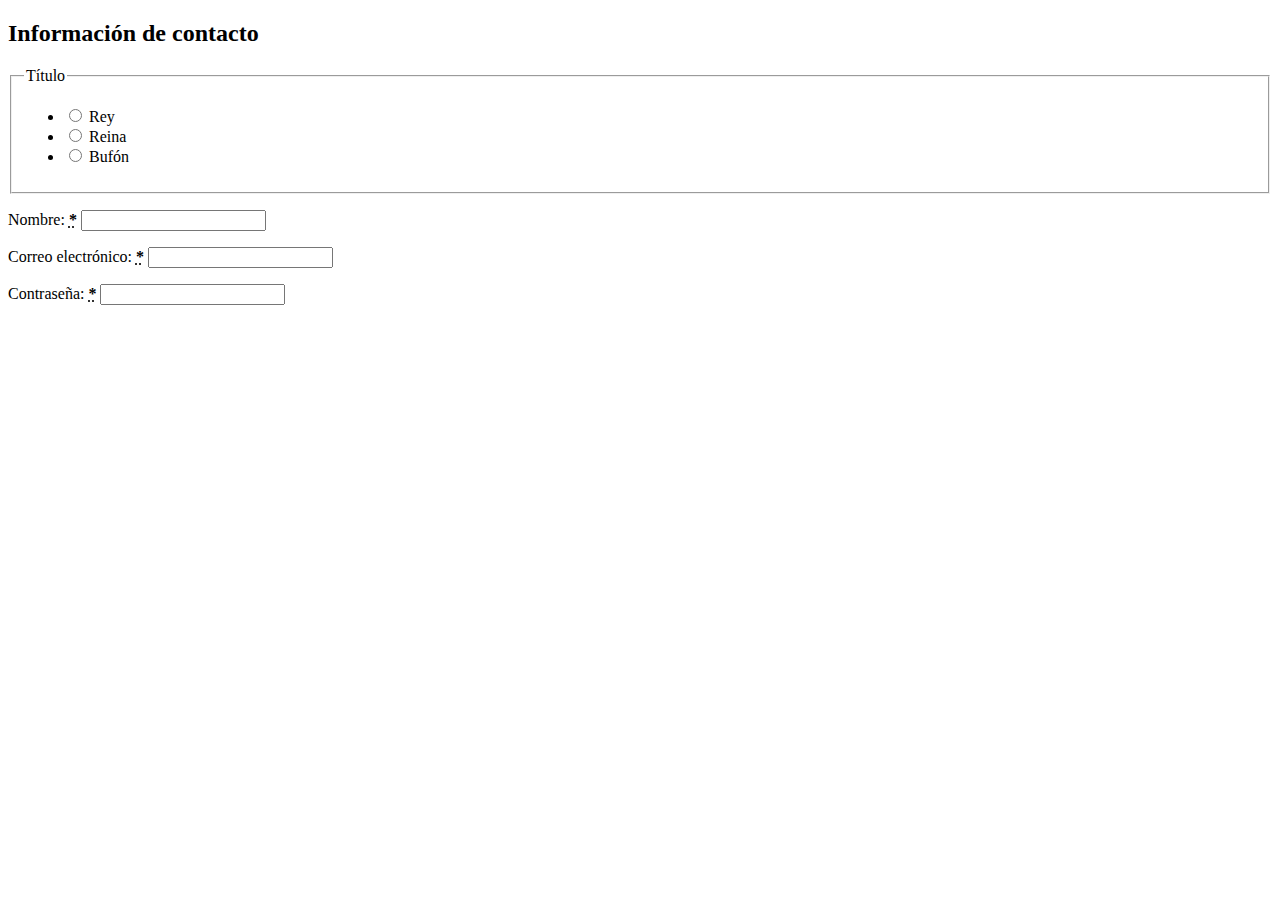
<file: Motzila-practica.html>
<!DOCTYPE html>
<html lang="en">
<head>
    <meta charset="UTF-8">
    <meta http-equiv="X-UA-Compatible" content="IE=edge">
    <meta name="viewport" content="width=device-width, initial-scale=1.0">
    <title>Document</title>
</head>
<body>
    <section>
        <h2>Información de contacto</h2>
        <fieldset>
          <legend>Título</legend>
          <ul>
              <li>
                <label for="title_1">
                  <input type="radio" id="title_1" name="title" value="K" >
                  Rey
                </label>
              </li>
              <li>
                <label for="title_2">
                  <input type="radio" id="title_2" name="title" value="Q">
                  Reina
                </label>
              </li>
              <li>
                <label for="title_3">
                  <input type="radio" id="title_3" name="title" value="J">
                  Bufón
                </label>
              </li>
          </ul>
        </fieldset>
        <p>
          <label for="name">
            <span>Nombre:</span>
            <strong><abbr title="required">*</abbr></strong>
          </label>
          <input type="text" id="name" name="username">
        </p>
        <p>
          <label for="mail">
            <Span>Correo electrónico:</ span>
            <strong><abbr title="required">*</abbr></strong>
          </label>
          <input type="email" id="mail" name="usermail">
        </p>
        <p>
          <label for="pwd">
            <span>Contraseña:</span>
            <strong><abbr title="required">*</abbr></strong>
          </label>
          <input type="password" id="pwd" name="password">
        </p>
    </section>
</body>
</html>
</file>
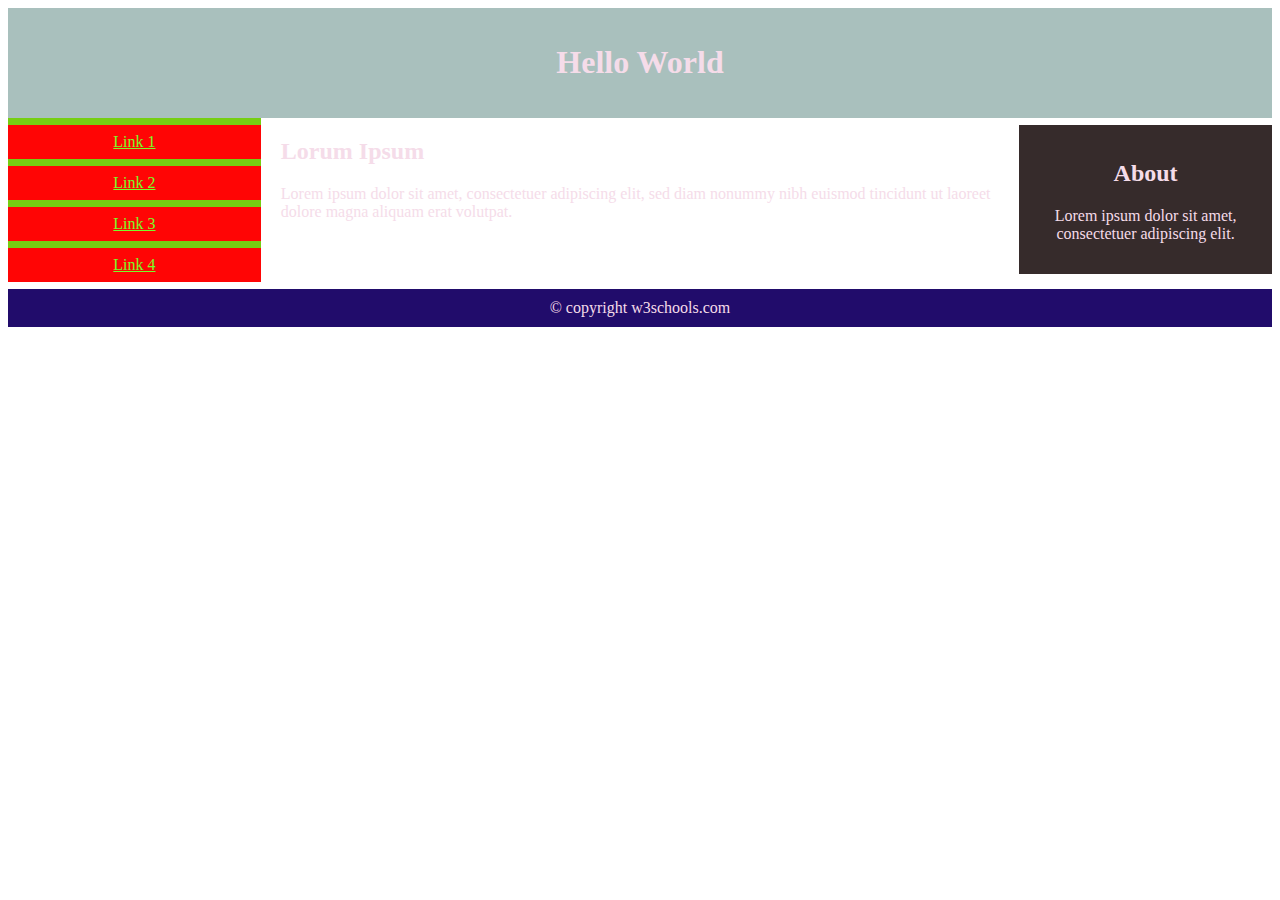
<file: probandogrid.html>
<!DOCTYPE html>
<html>
<head>
<meta name="viewport" content="width=device-width, initial-scale=1.0">
<style>
* {
  box-sizing: border-box;
}

.menu {
  float: left;
  width: 20%;
  text-align: center;
  background-color: #76ce12;
}

.menu a {
  background-color: #ff0505;
  padding: 8px;
  margin-top: 7px;
  display: block;
  width: 100%;
  color: rgb(119, 253, 41);
}

.main {
  float: left;
  width: 60%;
  padding: 0 20px;
}

.right {
  background-color: #362b2b;
  float: left;
  width: 20%;
  padding: 15px;
  margin-top: 7px;
  text-align: center;
}

@media only screen and (max-width: 620px) {
  /* For mobile phones: */
  .menu, .main, .right {
    width: 100%;
  }
}
</style>
</head>
<body style="font-family:Verdana;color:#f5dce9;">

<div style="background-color:#a9c0bd;padding:15px;text-align:center;">
  <h1>Hello World</h1>
</div>

<div style="overflow:auto">
  <div class="menu">
    <a href="#">Link 1</a>
    <a href="#">Link 2</a>
    <a href="#">Link 3</a>
    <a href="#">Link 4</a>
  </div>

  <div class="main">
    <h2>Lorum Ipsum</h2>
    <p>Lorem ipsum dolor sit amet, consectetuer adipiscing elit, sed diam nonummy nibh euismod tincidunt ut laoreet dolore magna aliquam erat volutpat.</p>
  </div>

  <div class="right">
    <h2>About</h2>
    <p>Lorem ipsum dolor sit amet, consectetuer adipiscing elit.</p>
  </div>
</div>

<div style="background-color:#210c6b;text-align:center;padding:10px;margin-top:7px;">© copyright w3schools.com</div>

</body>
</html>
</file>
